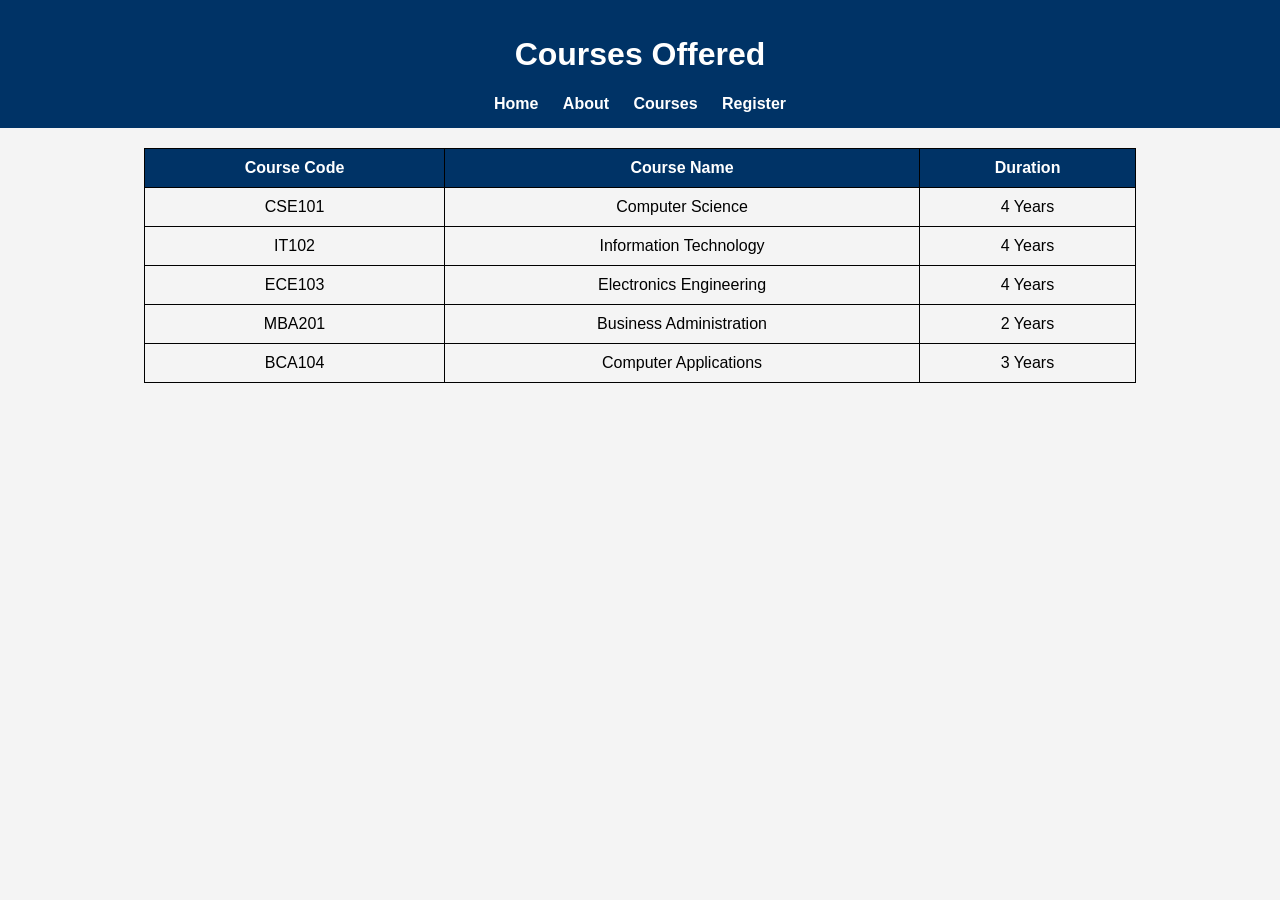
<file: courses.html>
<!DOCTYPE html>
<html>
<head>
<title>Courses</title>
<link rel="stylesheet" href="style.css">
</head>

<body>

<header>
<h1>Courses Offered</h1>

<nav>
<a href="index.html">Home</a>
<a href="about.html">About</a>
<a href="courses.html">Courses</a>
<a href="register.html">Register</a>
</nav>
</header>

<section>

<table>

<tr>
<th>Course Code</th>
<th>Course Name</th>
<th>Duration</th>
</tr>

<tr>
<td>CSE101</td>
<td>Computer Science</td>
<td>4 Years</td>
</tr>

<tr>
<td>IT102</td>
<td>Information Technology</td>
<td>4 Years</td>
</tr>

<tr>
<td>ECE103</td>
<td>Electronics Engineering</td>
<td>4 Years</td>
</tr>

<tr>
<td>MBA201</td>
<td>Business Administration</td>
<td>2 Years</td>
</tr>

<tr>
<td>BCA104</td>
<td>Computer Applications</td>
<td>3 Years</td>
</tr>

</table>

</section>

</body>
</html>
</file>
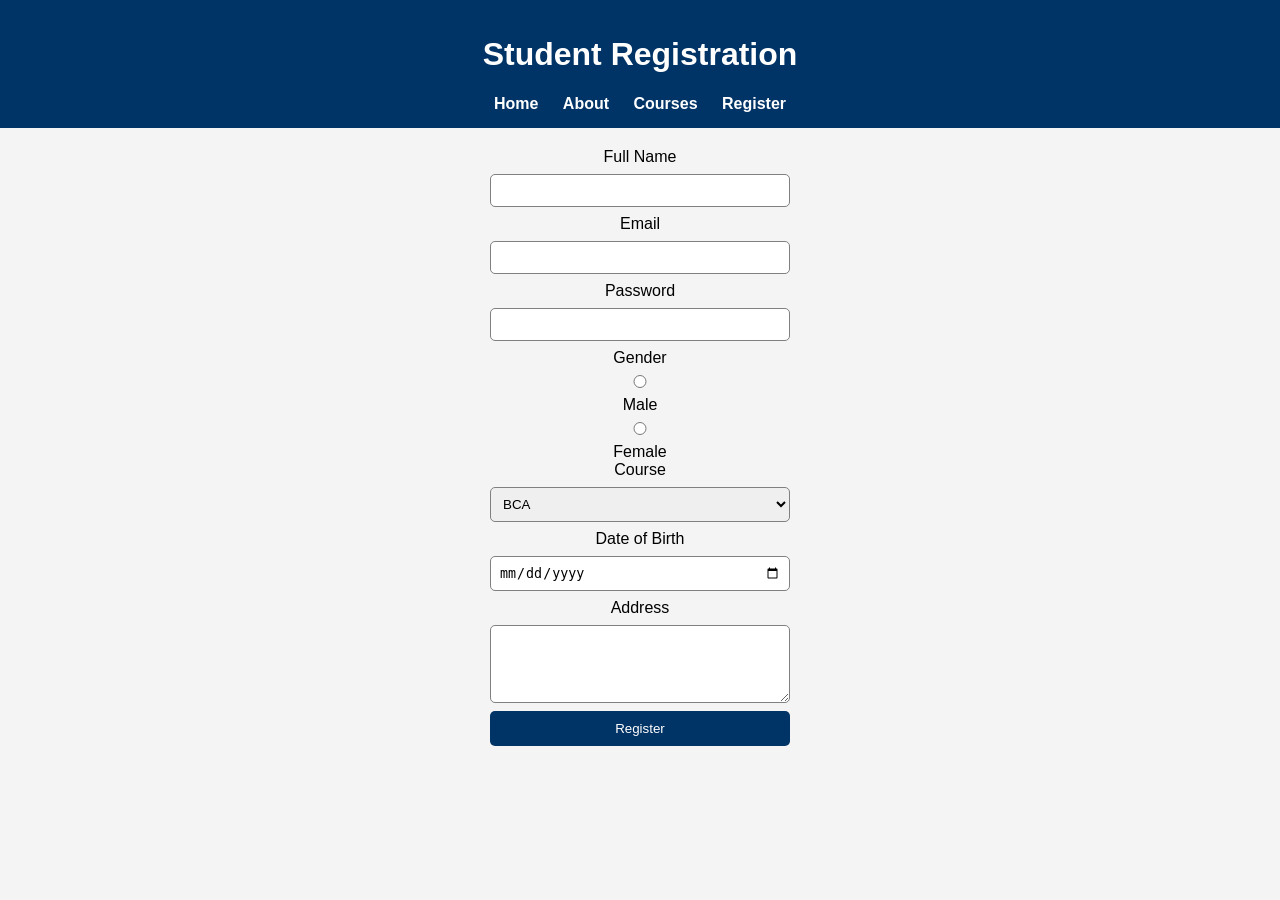
<file: register.html>
<!DOCTYPE html>
<html>
<head>
<title>Student Registration</title>
<link rel="stylesheet" href="style.css">
</head>

<body>

<header>
<h1>Student Registration</h1>

<nav>
<a href="index.html">Home</a>
<a href="about.html">About</a>
<a href="courses.html">Courses</a>
<a href="register.html">Register</a>
</nav>
</header>

<section>

<form>

<label>Full Name</label>
<input type="text" required>

<label>Email</label>
<input type="email" required>

<label>Password</label>
<input type="password" required>

<label>Gender</label>
<input type="radio" name="gender"> Male
<input type="radio" name="gender"> Female

<label>Course</label>
<select>
<option>BCA</option>
<option>BSc</option>
<option>BTech</option>
<option>MBA</option>
</select>

<label>Date of Birth</label>
<input type="date">

<label>Address</label>
<textarea rows="4"></textarea>

<button type="submit">Register</button>

</form>

</section>

</body>
</html>
</file>
<file: style.css>
body{
font-family: Arial;
margin:0;
padding:0;
background:#f4f4f4;
}

header{
background:#003366;
color:white;
text-align:center;
padding:15px;
}

nav{
margin-top:10px;
}

nav a{
color:white;
margin:10px;
text-decoration:none;
font-weight:bold;
}

nav a:hover{
color:yellow;
}

section{
padding:20px;
text-align:center;
}

img{
margin-top:20px;
border-radius:10px;
}

table{
width:80%;
margin:auto;
border-collapse:collapse;
}

table, th, td{
border:1px solid black;
padding:10px;
}

th{
background:#003366;
color:white;
}

form{
width:300px;
margin:auto;
display:flex;
flex-direction:column;
}

input, select, textarea{
margin:8px 0;
padding:8px;
border-radius:5px;
border:1px solid gray;
}

button{
padding:10px;
background:#003366;
color:white;
border:none;
border-radius:5px;
}

button:hover{
background:#0055aa;
}

footer{
text-align:center;
background:#003366;
color:white;
padding:10px;
margin-top:20px;
}
</file>
